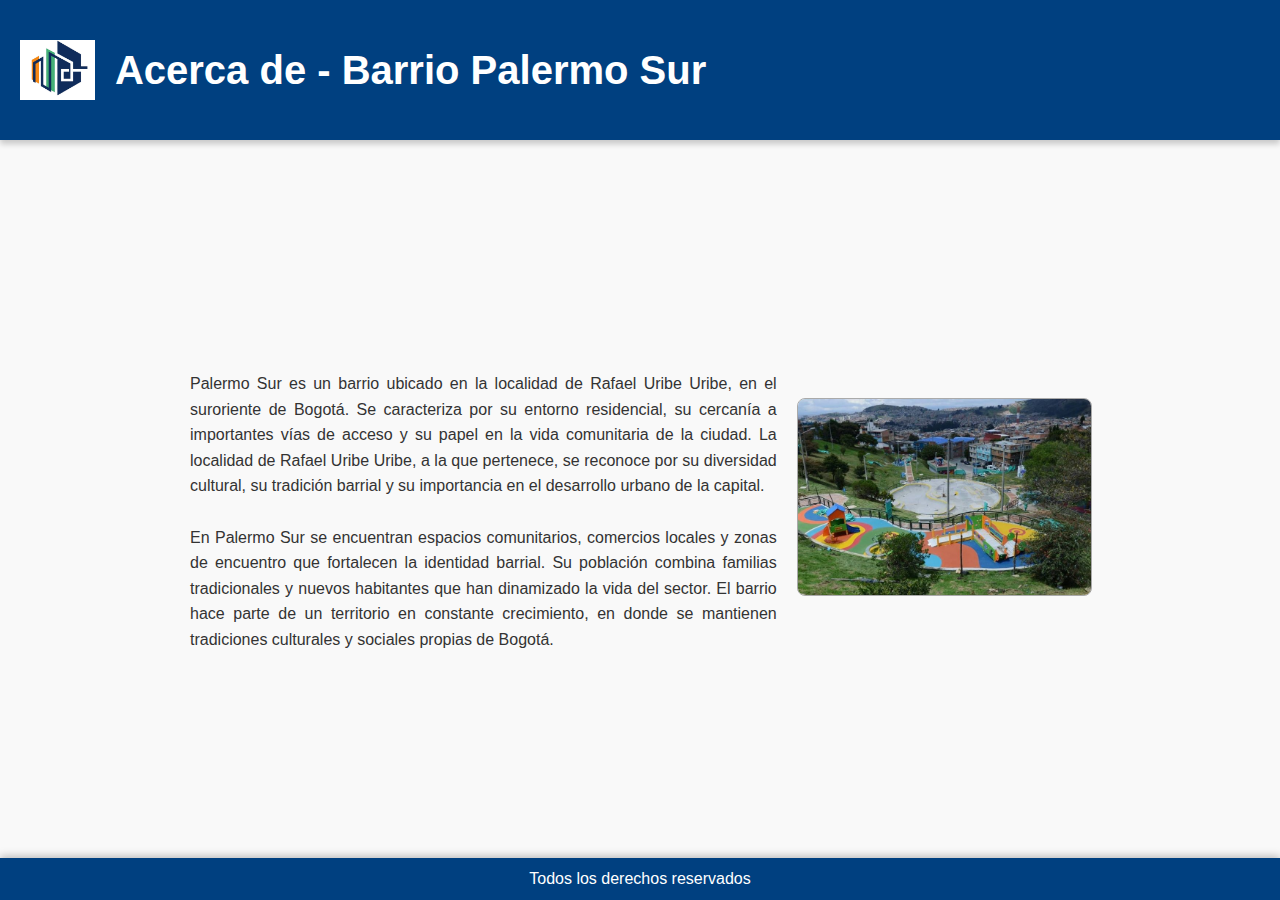
<file: docs/Acerca_de.html>
<!DOCTYPE html>
<html lang="es">
<head>
  <meta charset="UTF-8">
  <title>Acerca de - Barrio Palermo Sur</title>
  <link rel="stylesheet" href="Acerca_de.css">
</head>
<body>

<header>
  <img src="INSUMOS/LOGO.jpg" alt="Logo Barrio Palermo Sur" />
  Acerca de - Barrio Palermo Sur
</header>

  <main>
    <section class="descripcion">
      <div class="texto">
        <!-- Aquí se cargará el texto desde Acerca_de.js -->
        <p id="texto-barrio"></p>
      </div>
      <div class="imagen">
        <!-- Imagen que luego ubicarás en la carpeta FOTOS -->
        <img id="foto-barrio" src="" alt="Foto de Palermo Sur">
      </div>
    </section>
  </main>

<footer>Todos los derechos reservados</footer>

  <script src="Acerca_de.js"></script>
</body>
</html>
</file>
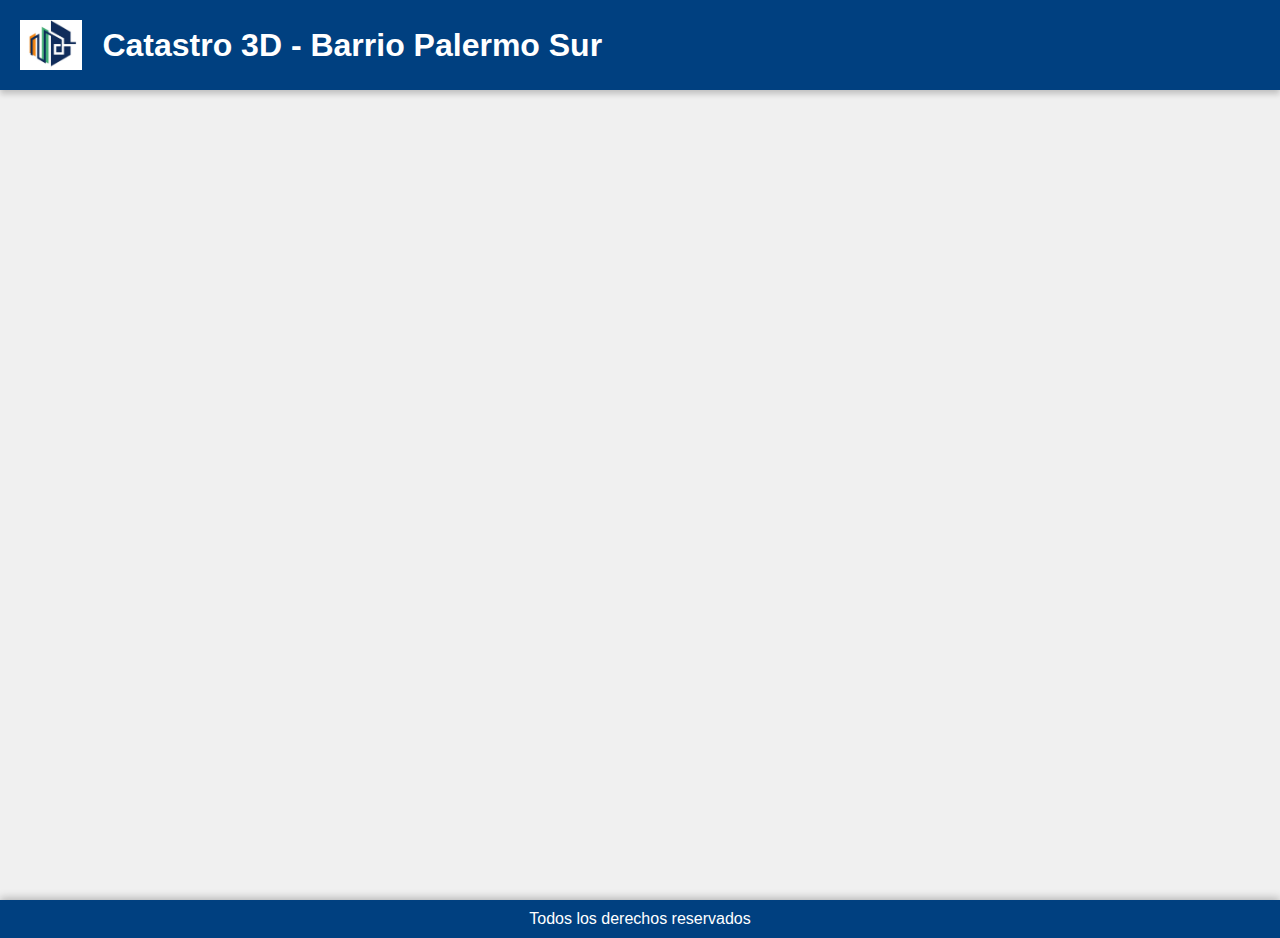
<file: docs/catastro3d.html>
<!DOCTYPE html>
<html lang="es">
<head>
  <meta charset="UTF-8" />
  <meta name="viewport" content="width=device-width, initial-scale=1" />
  <title>Catastro 3D - Barrio Palermo Sur</title>

  <!-- CSS Cesium -->
  <link href="https://cesium.com/downloads/cesiumjs/releases/1.132/Build/Cesium/Widgets/widgets.css" rel="stylesheet" />

  <!-- CSS propio -->
  <link rel="stylesheet" href="catastro3d.css">
</head>
<body>
  <header>
    <img src="INSUMOS/LOGO.jpg" alt="Logo Barrio Palermo Sur">
    Catastro 3D - Barrio Palermo Sur
  </header>

  <div id="cesiumContainer"></div>

  <footer>Todos los derechos reservados</footer>

  <!-- JS Cesium -->
  <script src="https://cesium.com/downloads/cesiumjs/releases/1.132/Build/Cesium/Cesium.js"></script>

  <!-- JS propio -->
  <script src="catastro3d.js"></script>
</body>
</html>
</file>
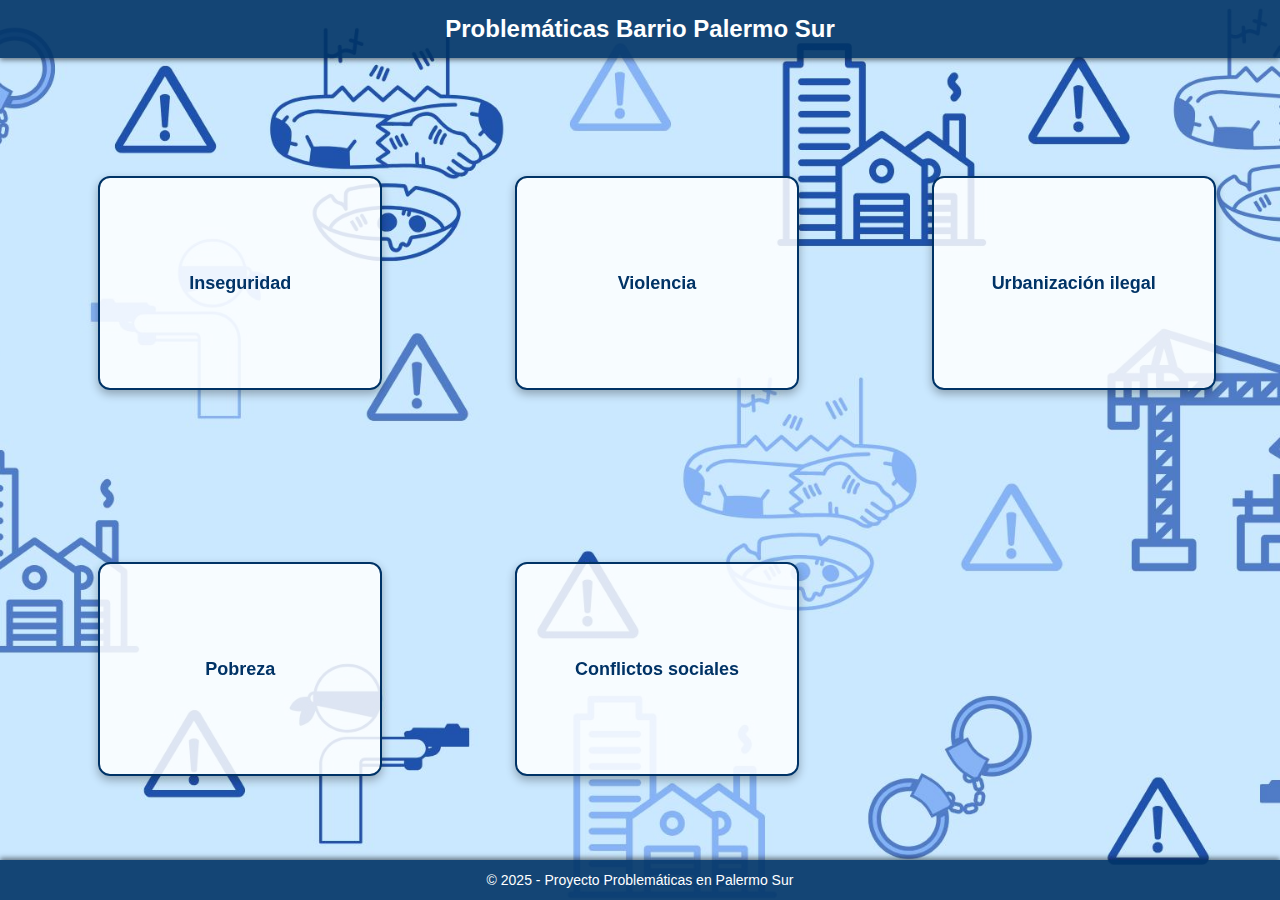
<file: docs/problematicas.html>
<!DOCTYPE html>
<html lang="es">
<head>
  <meta charset="UTF-8">
  <meta name="viewport" content="width=device-width, initial-scale=1.0">
  <title>Problemáticas Barrio Palermo Sur</title>
  <style>
    body {
      margin: 0;
      font-family: Arial, sans-serif;
      background: url('INSUMOS/Fondo.jpg') no-repeat center center fixed;
      background-size: cover;
      color: #003366;
      display: flex;
      flex-direction: column;
      min-height: 100vh;
    }

    header {
      text-align: center;
      background: rgba(0, 51, 102, 0.9);
      color: white;
      padding: 15px;
      font-size: 24px;
      font-weight: bold;
      box-shadow: 0 2px 5px rgba(0,0,0,0.5);
    }

    .container {
      flex: 1;
      display: grid;
      grid-template-columns: repeat(3, 1fr);
      grid-template-rows: repeat(2, 1fr);
      gap: 30px;
      padding: 30px;
      box-sizing: border-box;
      justify-items: center;
      align-items: center;
    }

    /* Para centrar la última tarjeta */
    .card:last-child {
      grid-column: 2 / 3;
      grid-row: 2 / 3;
    }

    .card {
      width: 250px;
      height: 180px;
      perspective: 1000px;
    }

    .card-inner {
      position: relative;
      width: 100%;
      height: 100%;
      transform-style: preserve-3d;
      transition: transform 0.8s;
    }

    .card:hover .card-inner {
      transform: rotateY(180deg);
    }

    .card-front, .card-back {
      position: absolute;
      top: 0; left: 0;
      width: 100%; height: 100%;
      backface-visibility: hidden;
      border: 2px solid #003366;
      border-radius: 12px;
      display: flex;
      align-items: center;
      justify-content: center;
      text-align: center;
      padding: 15px;
      box-shadow: 0 4px 10px rgba(0,0,0,0.3);
      background: rgba(255, 255, 255, 0.85); /* Fondo blanco con transparencia */
    }

    .card-front {
      font-weight: bold;
      font-size: 18px;
    }

    .card-back {
      transform: rotateY(180deg);
      font-size: 14px;
    }

    footer {
      text-align: center;
      background: rgba(0, 51, 102, 0.9);
      color: white;
      padding: 12px;
      font-size: 14px;
      box-shadow: 0 -2px 5px rgba(0,0,0,0.5);
    }
  </style>
</head>
<body>
  <header>Problemáticas Barrio Palermo Sur</header>

  <div class="container">
    <div class="card">
      <div class="card-inner">
        <div class="card-front">Inseguridad</div>
        <div class="card-back">Este es un problema significativo, co reportes de robos en locales comerciales y a personas, algunos casos terminan en homicidios, lo que preocupa a los residentes. La comunidad ha expresado su rechazo a la violencia y exige acciones para mejorar la seguridad.</div>
      </div>
    </div>

    <div class="card">
      <div class="card-inner">
        <div class="card-front">Violencia</div>
        <div class="card-back">Se han denunciado casos de violencia intrafamiliar, sexual y acoso en colegios de la zona.</div>
      </div>
    </div>

    <div class="card">
      <div class="card-inner">
        <div class="card-front">Urbanización ilegal</div>
        <div class="card-back">Parte del barrio se ha desarrollado de manera ilegal, invadiendo zonas de alto riesgo y la estructura ecológica principal de la ciudad. Esto genera problemas de estabilidad de las viviendas, manejo de aguas y el acceso a servicios básicos como agua potable, alcantarillado y energía eléctrica.  </div>
      </div>
    </div>

    <div class="card">
      <div class="card-inner">
        <div class="card-front">Pobreza</div>
        <div class="card-back">Aunque la localidad ha experimentado avances en la reducción de la pobreza, esta sigue eiendo problema en el barrio, como en otras zonas de la localidad, se manifiesta en la falta de acceso a servicios públicos, hacinamiento en viviendas.Un porcentaje de adultos mayores vive en pobreza monetaria, ocupando un alto lugar en la ciudad.</div>
      </div>
    </div>

    <div class="card">
      <div class="card-inner">
        <div class="card-front">Conflictos sociales</div>
        <div class="card-back">Se registran altercados entre hinchas de diferentes equipos, se presentan agresiones con machetes y otras armas cortopunzantes, tambien se registran altos casos de homicio.</div>
      </div>
    </div>
  </div>

  <footer>
    © 2025 - Proyecto Problemáticas en Palermo Sur
  </footer>
</body>
</html>
</file>
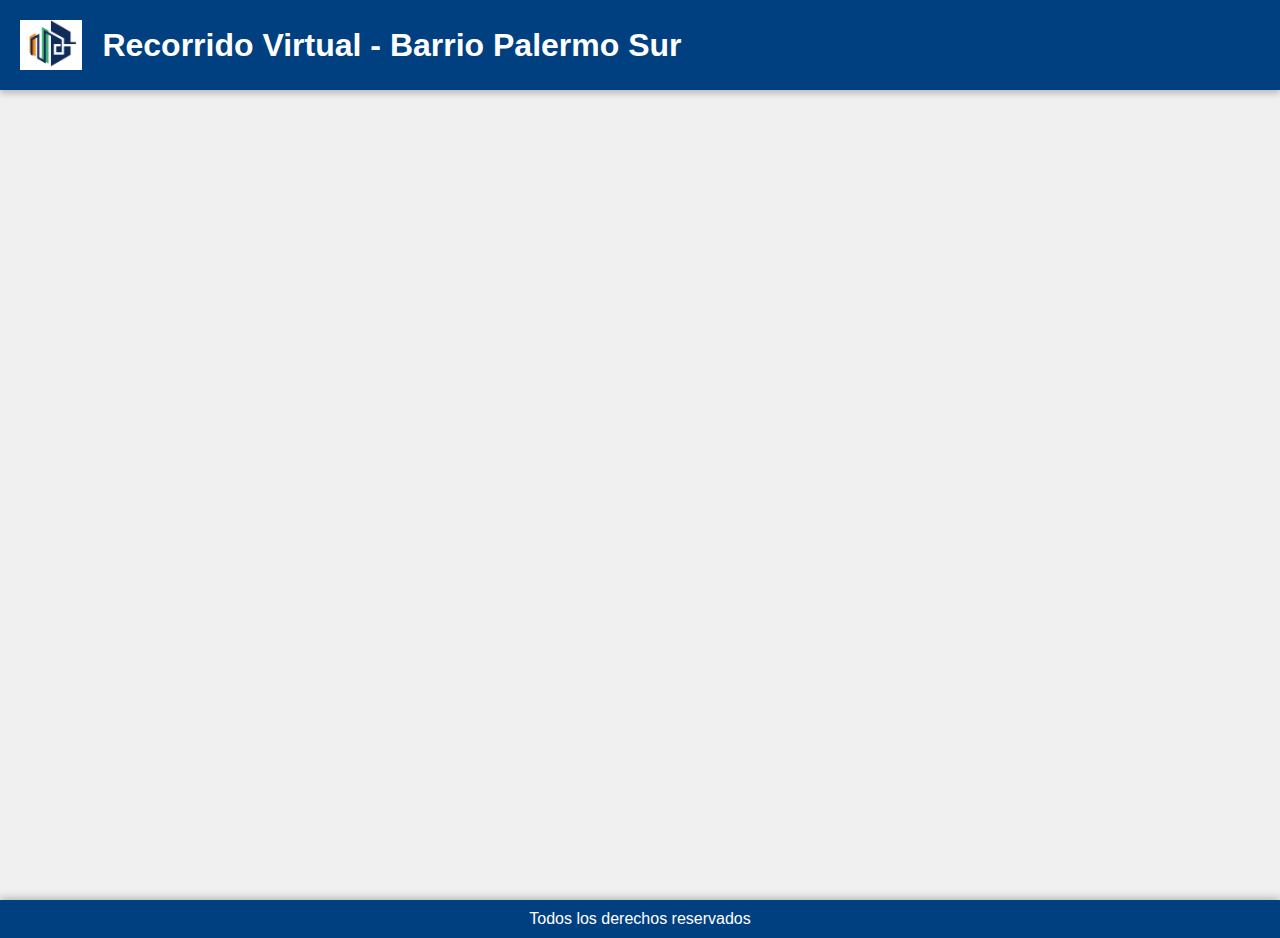
<file: docs/recorrido-virtual.html>
<!DOCTYPE html>
<html lang="es">
<head>
  <meta charset="UTF-8" />
  <meta name="viewport" content="width=device-width, initial-scale=1" />
  <title>Recorrido Virtual - Barrio Palermo Sur</title>
  <link href="https://cesium.com/downloads/cesiumjs/releases/1.132/Build/Cesium/Widgets/widgets.css" rel="stylesheet" />
  <link rel="icon" href="INSUMOS/LOGO.jpg" type="image/jpeg">
  <style>
    html, body { width: 100%; height: 100%; margin: 0; padding: 0; font-family: Arial, sans-serif; background-color: #f0f0f0; }
    header { background-color: #004080; color: white; font-size: 2em; font-weight: bold; padding: 20px; display: flex; align-items: center; box-shadow: 0 4px 6px rgba(0,0,0,0.2); }
    header img { height: 50px; margin-right: 20px; }
    #cesiumContainer { width: 100%; height: calc(100% - 90px); }
    footer { background-color: #004080; color: white; text-align: center; padding: 10px 0; font-size: 1em; box-shadow: 0 -2px 8px rgba(0,0,0,0.25); }
  </style>
</head>
<body>
  <header>
    <img src="INSUMOS/LOGO.jpg" alt="Logo Barrio Palermo Sur">
    Recorrido Virtual - Barrio Palermo Sur
  </header>

  <div id="cesiumContainer"></div>
  <footer>Todos los derechos reservados</footer>

  <script src="https://cesium.com/downloads/cesiumjs/releases/1.132/Build/Cesium/Cesium.js"></script>
  <script>
    // Token real de Cesium
    Cesium.Ion.defaultAccessToken = 'eyJhbGciOiJIUzI1NiIsInR5cCI6IkpXVCJ9.eyJqdGkiOiIxYTE1ODFiZS05OTNhLTQ2ZDMtYWQyZi0yNDIyMDc1MjFiZWEiLCJpZCI6MzMxMzE4LCJpYXQiOjE3NTUwMjU4NTd9.mRc9Kqm3aGWap7lYt4nQcw2UKRFlVFNYFwPelgX1L_M';

    const viewer = new Cesium.Viewer('cesiumContainer', {
      sceneMode: Cesium.SceneMode.SCENE3D,
      baseLayerPicker: true,
      timeline: true,
      animation: true,
      homeButton: true,
      navigationHelpButton: true,
      infoBox: false,
      selectionIndicator: false
    });

    const alturaPorPiso = 3;

    // Cargar edificios extruidos
    async function loadPredios() {
      const predios = await Cesium.GeoJsonDataSource.load('INSUMOS/CONST_PALERMO_SUR.geojson', { clampToGround: false });
      viewer.dataSources.add(predios);

      predios.entities.values.forEach(e => {
        const pol = e.polygon;
        if (!pol) return;
        const props = e.properties || {};
        const pisos = props.CONNPISOS && !isNaN(+props.CONNPISOS.getValue?.()) ? +props.CONNPISOS.getValue() : 2;
        const altura = pisos * alturaPorPiso;

        pol.material = Cesium.Color.fromCssColorString("#7a8a50").withAlpha(0.9);
        pol.outline = true;
        pol.outlineColor = Cesium.Color.BLACK;

        pol.extrudedHeight = altura;
        pol.extrudedHeightReference = Cesium.HeightReference.RELATIVE_TO_GROUND;
      });
    }

    // Cargar rutas y muñeco caminante siguiendo la ruta
    async function loadWalkerFollowRoute() {
      const rutas = await Cesium.GeoJsonDataSource.load('INSUMOS/RUTAS_GEO/RUTAS_Palermo_Sur_Ajustadas_2.geojson', { clampToGround: true });
      viewer.dataSources.add(rutas);

      // Dibujar rutas
      rutas.entities.values.forEach(e => {
        if (e.polyline) {
          e.polyline.material = Cesium.Color.RED;
          e.polyline.width = 3;
        }
      });

      const sampledPos = new Cesium.SampledPositionProperty();
      let currentTime = Cesium.JulianDate.now();
      const secondsStep = 1; // velocidad del muñeco

      for (const ruta of rutas.entities.values) {
        let coords = [];

        // Si tiene polyline.positions
        if (ruta.polyline && ruta.polyline.positions) {
          coords = ruta.polyline.positions.getValue(currentTime);
        }
        // Si no, extraer del GeoJSON LineString
        else if (ruta.geometry?.type === "LineString") {
          coords = ruta.geometry.coordinates;
        }

        if (!coords) continue;

        // Agregar cada punto al SampledPositionProperty
        for (const pos of coords) {
          const cart = Array.isArray(pos)
            ? Cesium.Cartesian3.fromDegrees(pos[0], pos[1], pos[2] || 0)
            : pos;
          sampledPos.addSample(currentTime, cart);
          currentTime = Cesium.JulianDate.addSeconds(currentTime, secondsStep, new Cesium.JulianDate());
        }
      }

      // Crear muñeco
      const walker = viewer.entities.add({
        position: sampledPos,
        orientation: new Cesium.VelocityOrientationProperty(sampledPos),
        model: {
          uri: 'INSUMOS/Cesium_Man.glb',
          scale: 1.5,
          runAnimations: true
        },
        path: {
          resolution: 1,
          material: new Cesium.PolylineGlowMaterialProperty({ glowPower: 0.3, color: Cesium.Color.YELLOW }),
          width: 3
        }
      });

      viewer.trackedEntity = walker;
    }

    // Ejecutar funciones
    loadPredios();
    loadWalkerFollowRoute();

    // Vista inicial
    viewer.camera.flyTo({
      destination: Cesium.Cartesian3.fromDegrees(-74.11023496302883, 4.541232778615113, 1200),
      orientation: { heading: 0, pitch: Cesium.Math.toRadians(-45) }
    });
  </script>
</body>
</html>
</file>
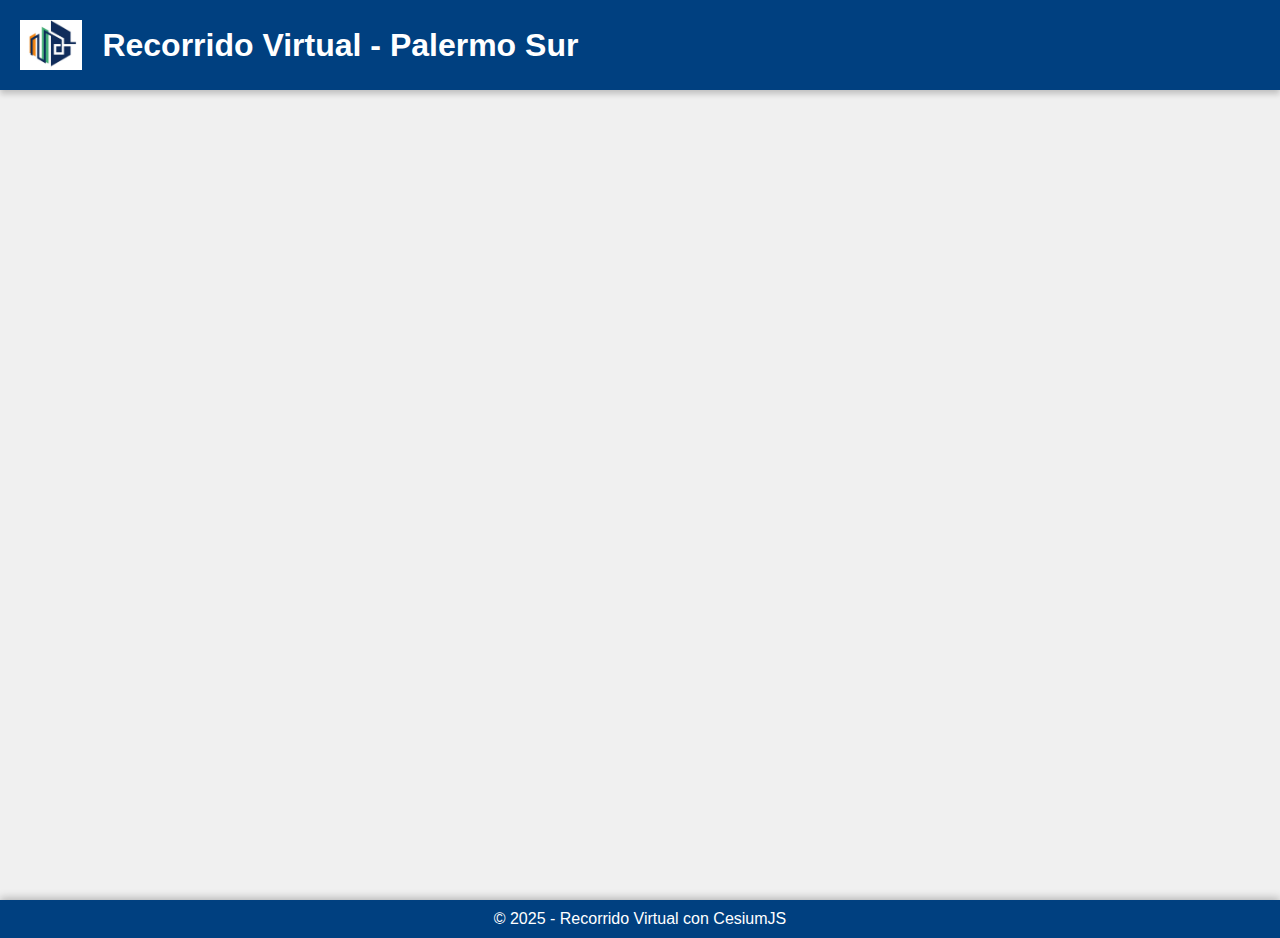
<file: docs/recorrido.html>
<!DOCTYPE html>
<html lang="es">
<head>
  <meta charset="UTF-8">
  <title>Recorrido Virtual - Palermo Sur</title>
  <link rel="stylesheet" href="recorrido.css">
  <link rel="icon" type="image/x-icon" href="/docs/INSUMOS/favicon.ico">


  <!-- CesiumJS -->
  <script src="https://cesium.com/downloads/cesiumjs/releases/1.125/Build/Cesium/Cesium.js"></script>
  <link href="https://cesium.com/downloads/cesiumjs/releases/1.125/Build/Cesium/Widgets/widgets.css" rel="stylesheet">
</head>
<body>
  <header>
    <img src="INSUMOS/LOGO.jpg" alt="Logo">
    Recorrido Virtual - Palermo Sur
  </header>

  <div id="cesiumContainer"></div>

  <footer>
    © 2025 - Recorrido Virtual con CesiumJS
  </footer>

  <script src="recorrido.js"></script>
</body>
</html>
</file>
<file: docs/Acerca_de.css>
/* Estilos generales */
body {
    font-family: Arial, Helvetica, sans-serif;
    margin: 0;
    padding: 0;
    background-color: #f9f9f9;
    color: #333;

    /* Flexbox en toda la página */
    display: flex;
    flex-direction: column;
    min-height: 100vh;
}

header {
  background-color: #004080;
  color: white;
  display: flex;
  align-items: center;
  padding: 40px 20px;
  font-size: 2.5em;
  font-weight: bold;
  user-select: none;
  box-shadow: 0 4px 6px rgba(0,0,0,0.2);
  flex-shrink: 0;
}
header img {
  height: 60px;
  margin-right: 20px;
}

main {
    flex: 1;
    display: flex;
    align-items: center;
    justify-content: center;
    max-width: 900px;
    margin: 0 auto;
    padding: 20px;
    text-align: justify;   /* Justificación aplicada al main */
}

.descripcion {
    display: flex;
    flex-direction: row;
    align-items: center; /* centra verticalmente dentro de la fila */
    justify-content: center;
    gap: 20px;
}

.descripcion .texto {
    flex: 2;
    text-align: justify;
    line-height: 1.6;
}

.descripcion .imagen {
    flex: 1;
    text-align: center;
}

.descripcion img {
    width: 100%;
    max-width: 300px;
    border-radius: 8px;
    border: 1px solid #aaa;
}

footer {
  background-color: #004080;
  color: white;
  text-align: center;
  padding: 12px 0;
  font-size: 1em;
  box-shadow: 0 -2px 8px rgba(0,0,0,0.25);
  user-select: none;
  flex-shrink: 0;
}

/* Adaptación para pantallas pequeñas */
@media (max-width: 768px) {
    .descripcion {
        flex-direction: column;
    }
    .descripcion .imagen img {
        max-width: 100%;
    }
}
</file>
<file: docs/catastro3d.css>
html, body {
  width: 100%;
  height: 100%;
  margin: 0;
  padding: 0;
  font-family: Arial, sans-serif;
  background-color: #f0f0f0;
}

header {
  background-color: #004080;
  color: white;
  font-size: 2em;
  font-weight: bold;
  padding: 20px;
  display: flex;
  align-items: center;
  box-shadow: 0 4px 6px rgba(0,0,0,0.2);
}

header img {
  height: 50px;
  margin-right: 20px;
}

#cesiumContainer {
  width: 100%;
  height: calc(100% - 90px); /* Ajusta altura considerando header + footer */
}

footer {
  background-color: #004080;
  color: white;
  text-align: center;
  padding: 10px 0;
  font-size: 1em;
  box-shadow: 0 -2px 8px rgba(0,0,0,0.25);
}
</file>
<file: docs/recorrido.css>
html, body {
    width: 100%;
    height: 100%;
    margin: 0;
    padding: 0;
    font-family: Arial, sans-serif;
    background-color: #f0f0f0;
}

header {
    background-color: #004080;
    color: white;
    font-size: 2em;
    font-weight: bold;
    padding: 20px;
    display: flex;
    align-items: center;
    box-shadow: 0 4px 6px rgba(0,0,0,0.2);
}

header img {
    height: 50px;
    margin-right: 20px;
}

#cesiumContainer {
    width: 100%;
    height: calc(100% - 90px);
}

footer {
    background-color: #004080;
    color: white;
    text-align: center;
    padding: 10px 0;
    font-size: 1em;
    box-shadow: 0 -2px 8px rgba(0,0,0,0.25);
}
</file>
